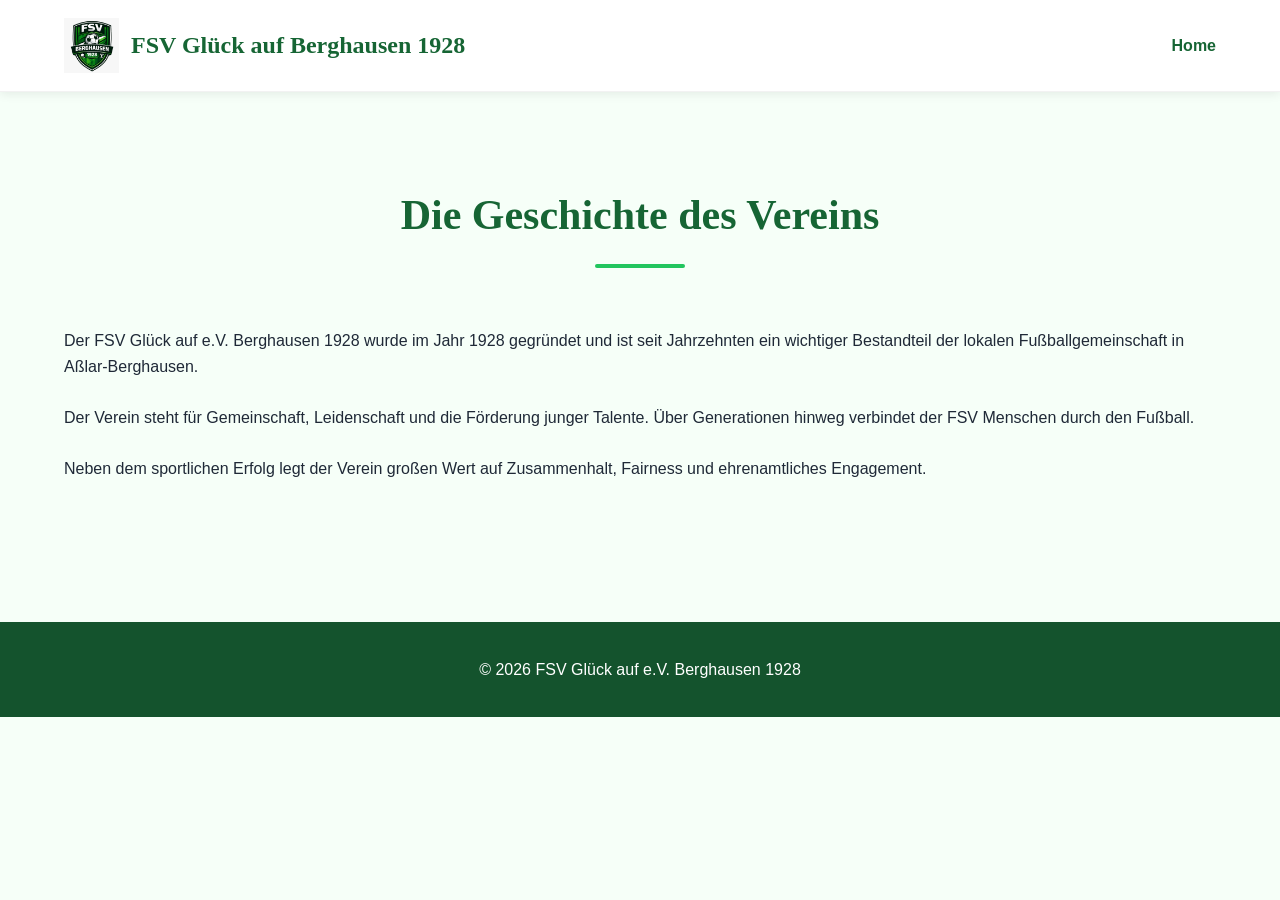
<file: about.html>
<!DOCTYPE html>
<html lang="de">
<head>
  <meta charset="UTF-8" />
  <meta name="viewport" content="width=device-width, initial-scale=1.0"/>
  <title>Über den Verein | FSV Berghausen 1928</title>

  <link rel="stylesheet" href="css/style.css" />
</head>

<body>

<header>
  <nav class="navbar">
    <div class="logo">
      <img src="images/trans-logo.jpeg">
      <span>FSV Glück auf Berghausen 1928</span>
    </div>

    <ul class="nav-links">
      <li><a href="index.html">Home</a></li>
    </ul>
  </nav>
</header>

<section class="section">
  <div class="container">

    <h1 class="section-title">Die Geschichte des Vereins</h1>

    <p>
      Der FSV Glück auf e.V. Berghausen 1928 wurde im Jahr 1928 gegründet
      und ist seit Jahrzehnten ein wichtiger Bestandteil der lokalen
      Fußballgemeinschaft in Aßlar-Berghausen.
    </p>

    <br>

    <p>
      Der Verein steht für Gemeinschaft, Leidenschaft und die Förderung
      junger Talente. Über Generationen hinweg verbindet der FSV Menschen
      durch den Fußball.
    </p>

    <br>

    <p>
      Neben dem sportlichen Erfolg legt der Verein großen Wert auf
      Zusammenhalt, Fairness und ehrenamtliches Engagement.
    </p>

  </div>
</section>

<footer>
  <p>© 2026 FSV Glück auf e.V. Berghausen 1928</p>
</footer>

</body>
</html>
</file>
<file: css/style.css>
* {
  margin: 0;
  padding: 0;
  box-sizing: border-box;
}

body {
  font-family: 'Trebuchet MS', 'Lucida Sans Unicode', 'Lucida Grande', 'Lucida Sans', Arial, sans-serif;
  background: #f6fff8;
  color: #1f2937;
  line-height: 1.6;
}

/* GLOBAL */

.container {
  width: 90%;
  max-width: 1200px;
  margin: auto;
}

.section {
  padding: 90px 0;
}

.section-title {
  text-align: center;
  font-size: 42px;
  margin-bottom: 60px;
  color: #166534;
  position: relative;
  font-family: 'Lucida Sans Unicode', serif;
}

.section-title::after {
  content: "";
  width: 90px;
  height: 4px;
  background: #22c55e;
  display: block;
  margin: 15px auto 0;
  border-radius: 20px;
}

/* HEADER */

header {
  background: rgba(255, 255, 255, 0.95);
  backdrop-filter: blur(10px);
  position: sticky;
  top: 0;
  z-index: 1000;
  box-shadow: 0 2px 10px rgba(0,0,0,0.08);
  border-bottom: 1px solid rgba(0,0,0,0.05);
}

.navbar {
  width: 90%;
  max-width: 1200px;
  margin: auto;

  display: flex;
  justify-content: space-between;
  align-items: center;

  padding: 18px 0;
}

.logo {
  display: flex;
  align-items: center;
  gap: 12px;
}

.logo img {
  height: 55px;
  width: auto;
}

.logo h1 {
  font-family: 'Lucida Sans Unicode', serif;
  font-size: 24px;
  font-weight: 700;
  color: #166534;
  letter-spacing: 0.5px;
}

.logo span {
  color: #166534;
  font-size: 24px;
  font-family:  'Lucida Sans Unicode';
  font-weight: 700;
}

/* NAVIGATION */

.nav-links {
  display: flex;
  list-style: none;
  gap: 30px;
}

.nav-links a {
  text-decoration: none;
  color: #166534;
  font-weight: 600;
  transition: 0.3s;
  position: relative;
}

.nav-links a::after {
  content: "";
  width: 0%;
  height: 2px;
  background: #22c55e;
  position: absolute;
  bottom: -5px;
  left: 0;
  transition: 0.3s;
}

.nav-links a:hover {
  color: #22c55e;
}

.nav-links a:hover::after {
  width: 100%;
}

.menu-toggle {
  display: none;
  color: #166534;
  font-size: 30px;
  cursor: pointer;
}

/* HERO */

.hero {
  min-height: 92vh;

  background:
    linear-gradient(rgba(0,0,0,0.55), rgba(0,0,0,0.55)),
    url('https://images.unsplash.com/photo-1574629810360-7efbbe195018?q=80&w=1600&auto=format&fit=crop')
    center/cover no-repeat;

  display: flex;
  justify-content: center;
  align-items: center;

  text-align: center;
  color: white;
}

.hero-content {
  background: rgba(255,255,255,0.08);
  padding: 50px;
  border-radius: 20px;
  backdrop-filter: blur(6px);
  max-width: 900px;
}

.welcome-text {
  font-size: 24px;
  font-weight: 300;
  margin-bottom: 18px;
  color: #dcfce7;
  letter-spacing: 2px;
  text-transform: uppercase;
}

.hero-content h1 {
  font-size: 68px;
  margin-bottom: 25px;
  line-height: 1.15;
  font-weight: 800;
  font-family: 'Lucida Sans Unicode', serif;
}

.hero-content p {
  font-size: 22px;
  margin-bottom: 35px;
  color: #f0fdf4;
}

.btn {
  display: inline-block;
  padding: 15px 34px;
  background: linear-gradient(135deg, #16a34a, #22c55e);
  color: white;
  text-decoration: none;
  border-radius: 50px;
  transition: 0.3s;
  font-weight: bold;
  box-shadow: 0 8px 20px rgba(34,197,94,0.35);
}

.btn:hover {
  transform: translateY(-3px);
  box-shadow: 0 12px 25px rgba(34,197,94,0.45);
}

/* ABOUT */

.about-content {
  display: grid;
  grid-template-columns: 1fr 1fr;
  gap: 60px;
  align-items: center;
}

.about-content img {
  width: 100%;
  border-radius: 18px;
  box-shadow: 0 10px 25px rgba(0,0,0,0.15);
}

.about-content h3 {
  color: #166534;
  margin-bottom: 20px;
  font-size: 30px;
  font-family: 'Lucida Sans Unicode', serif;
}

/* TEAM CARDS */

.card-grid {
  display: grid;
  grid-template-columns: repeat(3, 1fr);
  gap: 30px;
}

.card {
  background: white;
  padding: 25px;
  border-radius: 18px;
  text-align: center;
  box-shadow: 0 8px 20px rgba(0,0,0,0.08);
  transition: 0.35s;
  border: 1px solid #dcfce7;
}

.card:hover {
  transform: translateY(-8px);
  box-shadow: 0 15px 35px rgba(22,101,52,0.18);
}

.card img {
  width: 100%;
  height: 280px;
  object-fit: cover;
  border-radius: 14px;
  margin-bottom: 18px;
}

.card h3 {
  margin-bottom: 10px;
  color: #166534;
  font-size: 24px;
  font-family: 'Lucida Sans Unicode', serif;
}

.card p {
  color: #4b5563;
}

/* TABLE */

.table-wrapper {
  overflow-x: auto;
}

table {
  width: 100%;
  border-collapse: collapse;
  background: white;
  border-radius: 18px;
  overflow: hidden;
  box-shadow: 0 8px 20px rgba(0,0,0,0.08);
}

th,
td {
  padding: 18px;
  text-align: center;
  border-bottom: 1px solid #e5e7eb;
}

th {
  background: linear-gradient(135deg, #166534, #22c55e);
  color: white;
  font-size: 18px;
}

tr:hover {
  background: #f0fdf4;
}

/* CONTACT LINKS */

.contact a {
  color: #15803d;
  text-decoration: none;
  font-weight: 600;
}

.contact a:hover {
  text-decoration: underline;
}

/* FOOTER */

footer {
  background: #14532d;
  color: white;
  text-align: center;
  padding: 35px;
  margin-top: 50px;
}

/* TABLET */

@media (max-width: 992px) {

  .card-grid {
    grid-template-columns: repeat(2, 1fr);
  }

  .about-content {
    grid-template-columns: 1fr;
  }

  .hero-content h1 {
    font-size: 52px;
  }

  .logo h1 {
    font-size: 24px;
  }
}

/* MOBILE */

@media (max-width: 768px) {

  .menu-toggle {
    display: block;
  }

  .nav-links {
    position: absolute;
    top: 80px;
    left: 0;

    width: 100%;
    background: white;

    flex-direction: column;
    text-align: center;

    padding: 25px 0;

    display: none;

    box-shadow: 0 10px 25px rgba(0,0,0,0.08);
  }

  .nav-links.active {
    display: flex;
  }

  .card-grid {
    grid-template-columns: 1fr;
  }

  .welcome-text {
    font-size: 18px;
  }

  .hero-content {
    padding: 35px 20px;
  }

  .hero-content h1 {
    font-size: 40px;
  }

  .hero-content p {
    font-size: 18px;
  }

  .section-title {
    font-size: 34px;
  }

  .logo h1 {
    font-size: 20px;
  }
}
</file>
